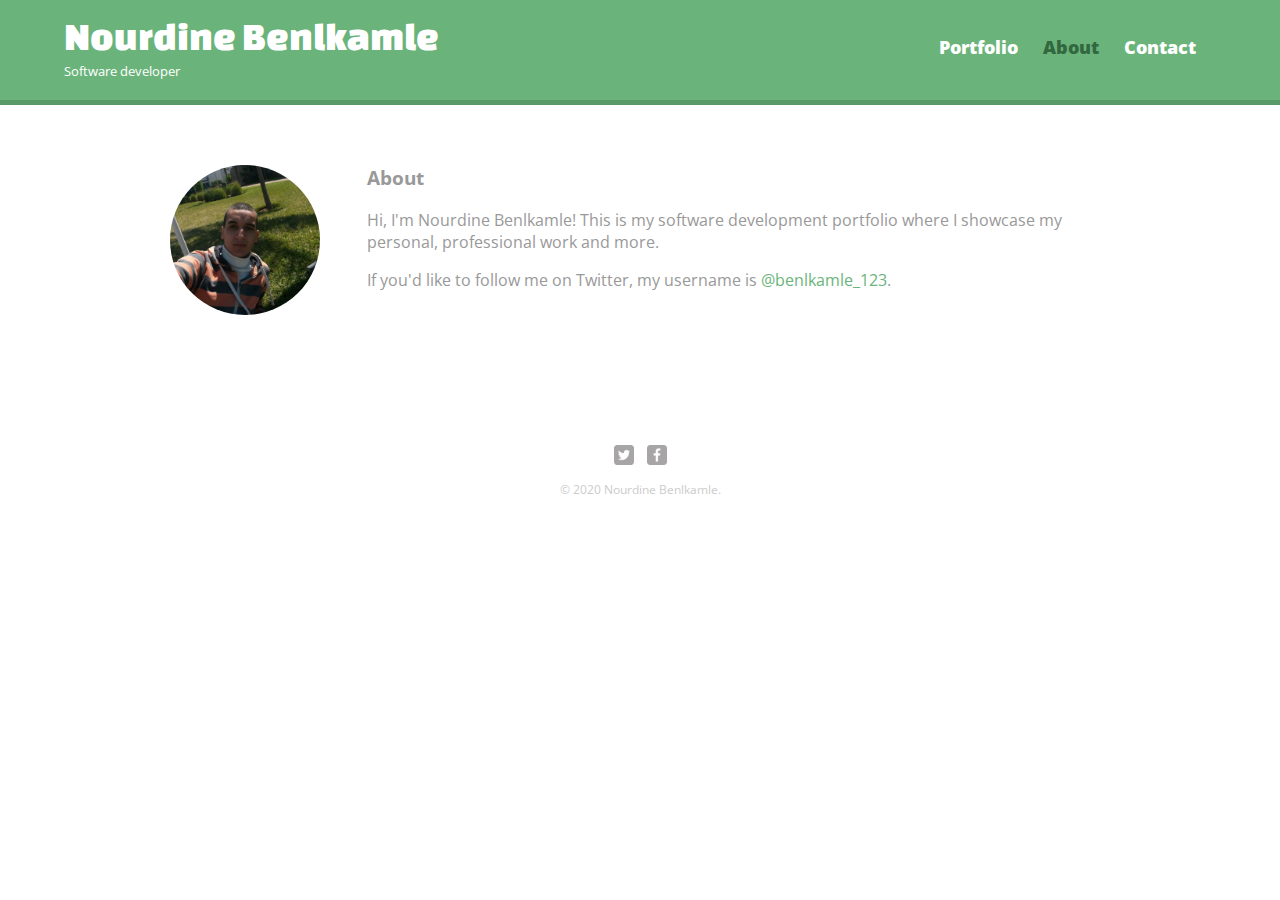
<file: about.html>
<!DOCTYPE html>
<html>
  <head>
    <meta charset="utf-8">
    <title>Nourdine Benlkamle | Software developer</title>
    <link rel="stylesheet" href="css/normalize.css">
    <link href='http://fonts.googleapis.com/css?family=Changa+One|Open+Sans:400italic,700italic,400,700,800' rel='stylesheet' type='text/css'>
    <link rel="stylesheet" href="css/main.css">
    <link rel="stylesheet" href="css/responsive.css">
    <meta name="viewport" content="width=device-width, initial-scale=1.0">
  </head>
  <body>
    <header>
      <a href="index.html" id="logo">
        <h1>Nourdine Benlkamle</h1>
        <h2>Software developer</h2>
      </a>
      <nav>
        <ul>
          <li><a href="index.html">Portfolio</a></li>
          <li><a href="about.html" class="selected">About</a></li>
          <li><a href="contact.html">Contact</a></li>
        </ul>
      </nav>
    </header>
    <div id="wrapper">
      <section>
        <img src="img/me.jpg" alt="Photograph of Nourdine Benlkamle" class="profile-photo">
        <h3>About</h3>
        <p>Hi, I'm Nourdine Benlkamle! This is my software development portfolio where I showcase my personal, professional work and more.</p>
        <p>If you'd like to follow me on Twitter, my username is <a href="http://twitter.com/benlkamle_123">@benlkamle_123</a>.</p>
      </section>
      <footer>
        <a href="http://twitter.com/benlkamle_123"><img src="img/twitter-wrap.png" alt="Twitter Logo" class="social-icon"></a>
        <a href="http://facebook.com/NourdineBENLKAMLE"><img src="img/facebook-wrap.png" alt="Facebook Logo" class="social-icon"></a>
        <p>&copy; 2020 Nourdine Benlkamle.</p>
      </footer>
    </div>
  </body>
</html>
</file>
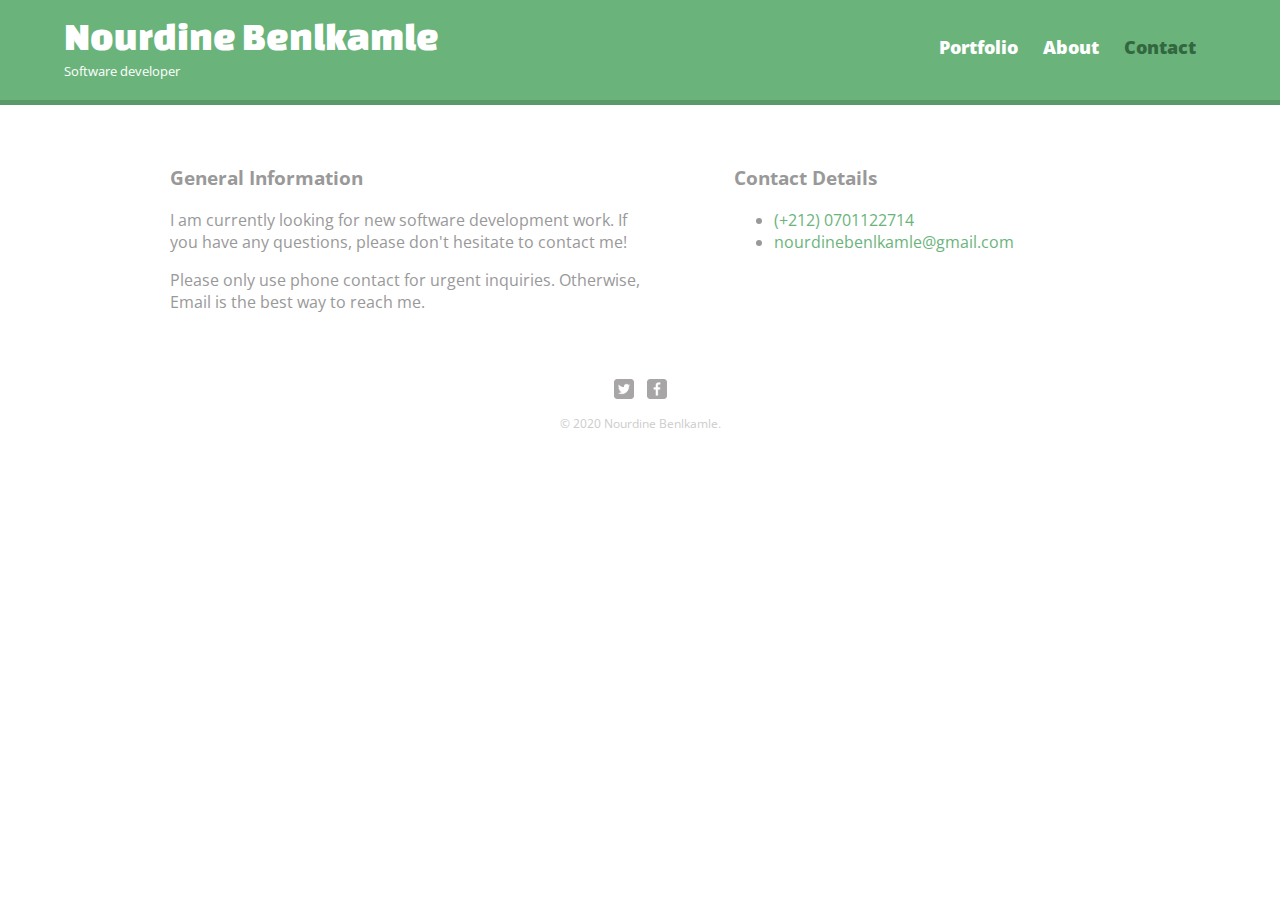
<file: contact.html>
<!DOCTYPE html>
<html>
  <head>
    <meta charset="utf-8">
    <title>Nourdine Benlkamle | Software developer</title>
    <link rel="stylesheet" href="css/normalize.css">
    <link href='http://fonts.googleapis.com/css?family=Changa+One|Open+Sans:400italic,700italic,400,700,800' rel='stylesheet' type='text/css'>
    <link rel="stylesheet" href="css/main.css">
    <link rel="stylesheet" href="css/responsive.css">
    <meta name="viewport" content="width=device-width, initial-scale=1.0">
  </head>
  <body>
    <header>
      <a href="index.html" id="logo">
        <h1>Nourdine Benlkamle</h1>
        <h2>Software developer</h2>
      </a>
      <nav>
        <ul>
          <li><a href="index.html">Portfolio</a></li>
          <li><a href="about.html">About</a></li>
          <li><a href="contact.html" class="selected">Contact</a></li>
        </ul>
      </nav>
    </header>
    <div id="wrapper">
      <section class="primary">
        <h3>General Information</h3>
        <p>I am currently looking for new software development work. If you have any questions, please don't hesitate to contact me!</p>
        <p>Please only use phone contact for urgent inquiries. Otherwise, Email is the best way to reach me.</p>
      </section>
      <section class="secondary">
        <h3>Contact Details</h3>
        <ul class="contact-info">
          <li class="phone"><a href="tel:+212701122714">(+212) 0701122714</a></li>
          <li class="mail"><a href="mailto:nourdinebenlkamle@gmail.com">nourdinebenlkamle@gmail.com</a></li>
        </ul>
      </section>
      <footer>
        <a href="http://twitter.com/benlkamle_123"><img src="img/twitter-wrap.png" alt="Twitter Logo" class="social-icon"></a>
        <a href="http://facebook.com/NourdineBENLKAMLE"><img src="img/facebook-wrap.png" alt="Facebook Logo" class="social-icon"></a>
        <p>&copy; 2020 Nourdine Benlkamle.</p>
      </footer>
    </div>
  </body>
</html>
</file>
<file: css/main.css>
/**********************************
GENERAL
***********************************/

body {
  font-family: 'Open Sans', sans-serif;
}

#wrapper {
  max-width: 940px;
  margin: 0 auto;
  padding: 0 5%;
}

a {
  text-decoration: none;
}

img {
  max-width: 100%;
}

h3 {
  margin: 0 0 1em 0;
}



/**********************************
HEADING
***********************************/

header {
  float: left;
  margin: 0 0 30px 0;
  padding: 5px 0 0 0;
  width: 100%;
}

#logo {
  text-align: center;
  margin: 0;
}

h1 {
  font-family: 'Changa One', sans-serif;
  margin: 15px 0;
  font-size: 1.75em;
  font-weight: normal;
  line-height: 0.8em;
}

h2 {
  font-size: 0.75em;
  margin: -5px 0 0;
  font-weight: normal;
}



/**********************************
NAVIGATION
***********************************/

nav {
  text-align: center;
  padding: 10px 0;
  margin: 20px 0 0;
}

nav ul {
  list-style: none;
  margin: 0 10px;
  padding: 0;
}

nav li {
  display: inline-block;
}

nav a {
  font-weight: 800;
  padding: 15px 10px;
}



/**********************************
FOOTER
***********************************/

footer {
  font-size: 0.75em;
  text-align: center;
  clear: both;
  padding-top: 50px;
  color: #ccc;
}

.social-icon {
  width: 20px;
  height: 20px;
  margin: 0 5px;
}



/**********************************
PAGE: PORTFOLIO
***********************************/

#gallery {
  margin: 0;
  padding: 0;
  list-style: none;
}

#gallery li {
  float: left;
  width: 45%;
  margin: 2.5%;
  background-color: #f5f5f5;
  color: #bdc3c7;
}

#gallery li a p {
  margin: 0;
  padding: 5%;
  font-size: 0.75em;
  color: #bdc3c7
}



/**********************************
PAGE: ABOUT
***********************************/

.profile-photo {
  display: block;
  max-width: 150px;
  margin: 0 auto 30px;
  border-radius: 100%;
}


/**********************************
COLORS
***********************************/

/* site body */
body {
  background-color: #fff;
  color: #999;
}

/* green header */
header {
  background: #6ab47b;
  border-color: #599a68;
}

/* nav background on mobile */
nav {
  background: #599a68;
}

/* logo text */
h1, h2 {
  color: #fff;
}

/* links */
a {
  color: #6ab47b;
}

/* nav link */
nav a, nav a:visited {
  color: #fff;
}

/* selected nav link */
nav a.selected, nav a:hover {
  color: #32673f;
}
</file>
<file: css/responsive.css>
@media screen and (min-width : 480px){
    /****************
    TWO COLUMN LAYOUT
    ****************/
    .primary{
        width: 50%;
        float: left;
    }
    .secondary{
        width: 40%;
        float: right;
    }
    
    /****************
    PAGE : PORTFOLIO
    ****************/
    
    #gallery li{
        width: 28.3333%;
    }
/*
    #gallery li:nth-child(4n){
        clear: left;
    }
*/
    
    /****************
    PAGE : ABOUT
    ****************/
    
    .profile-photo{
        float: left;
        margin: 0 5% 80px 0;
    }
}

@media screen and (min-width : 660px){
   /****************
    HEADER
    ****************/
    nav{
        width: 45%;
        float: right;
        margin-right: 5%;
        text-align: right;
        background: none;
        font-size: 1.125em;
    }
    #logo{
        float: left;
        margin-left: 5%;
        text-align: left;
        width: 45%;
    }
    
    h1{
        font-size: 2.5em;
    }
    h2{
        font-size: 0.825em;
        margin-bottom: 20px;
    }
    header{
        border-bottom: solid 5px #599a68;
        margin-bottom: 60px;
    }
}
</file>
